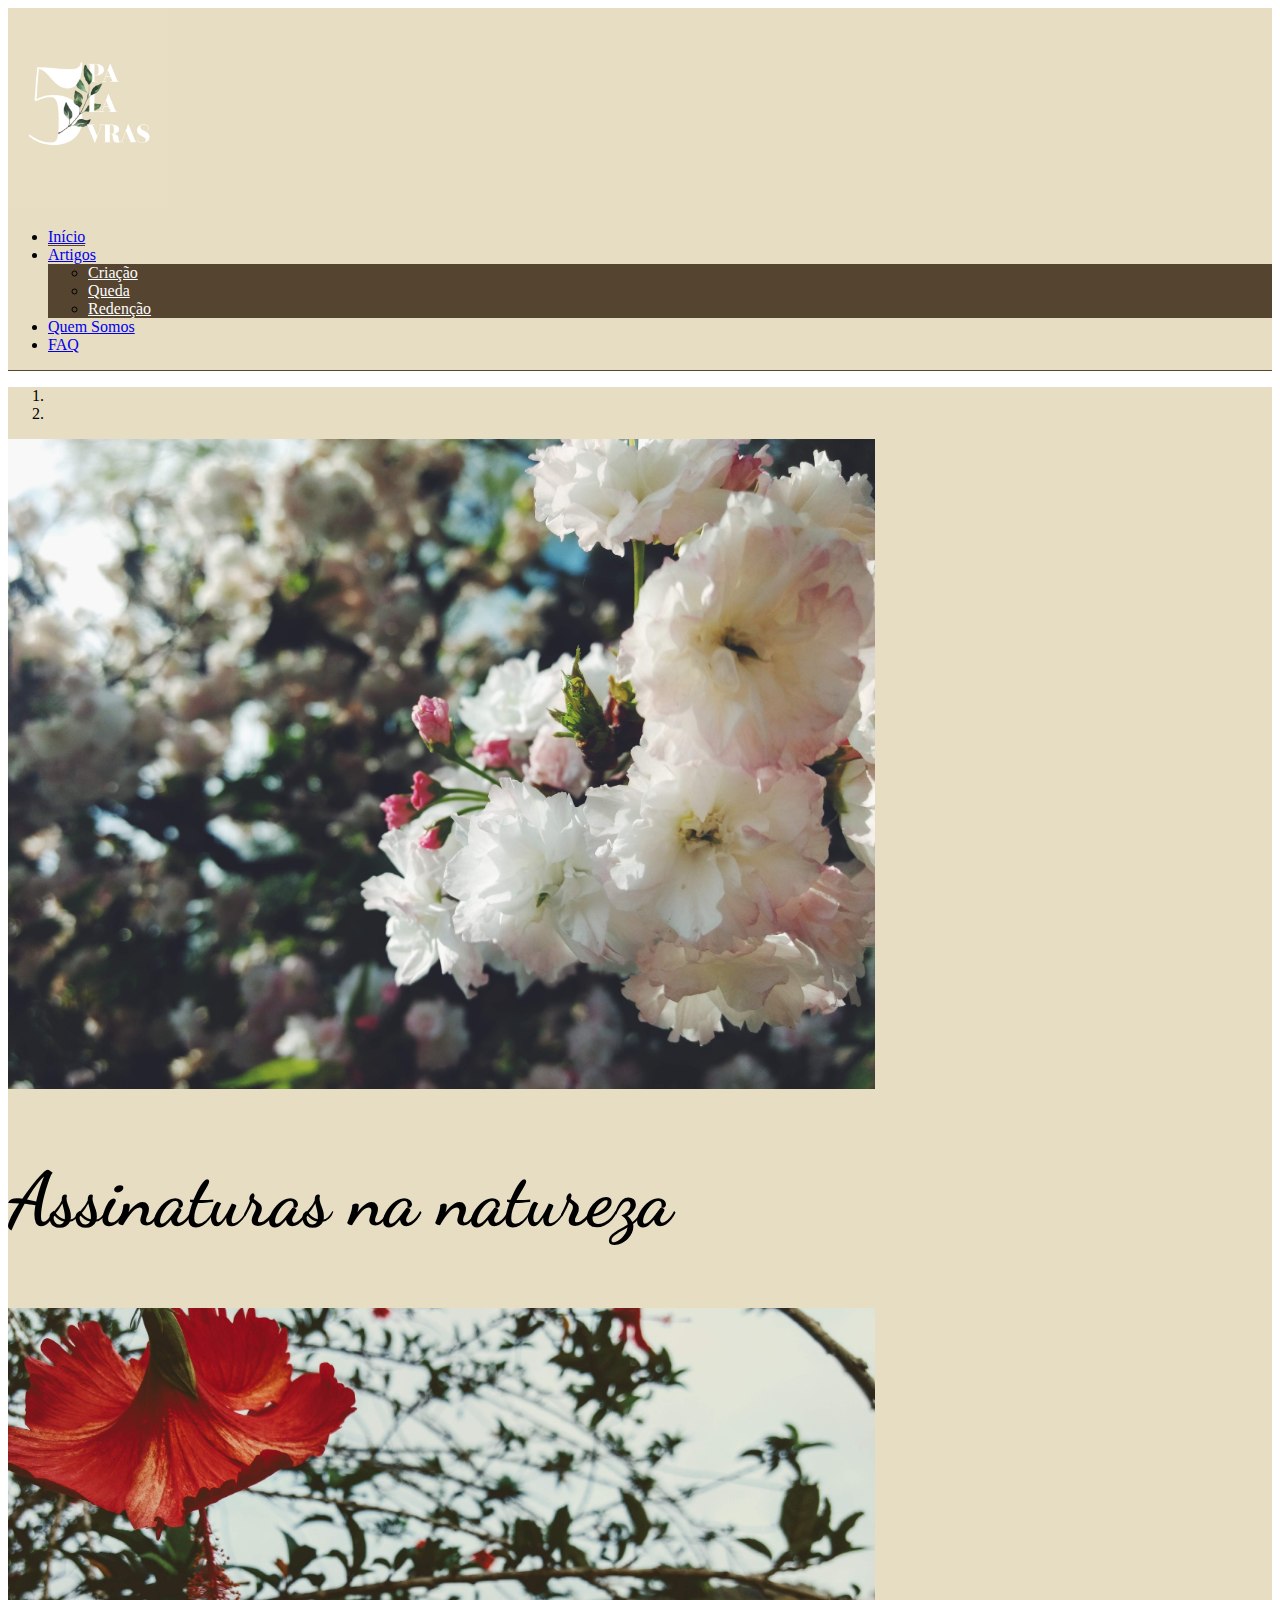
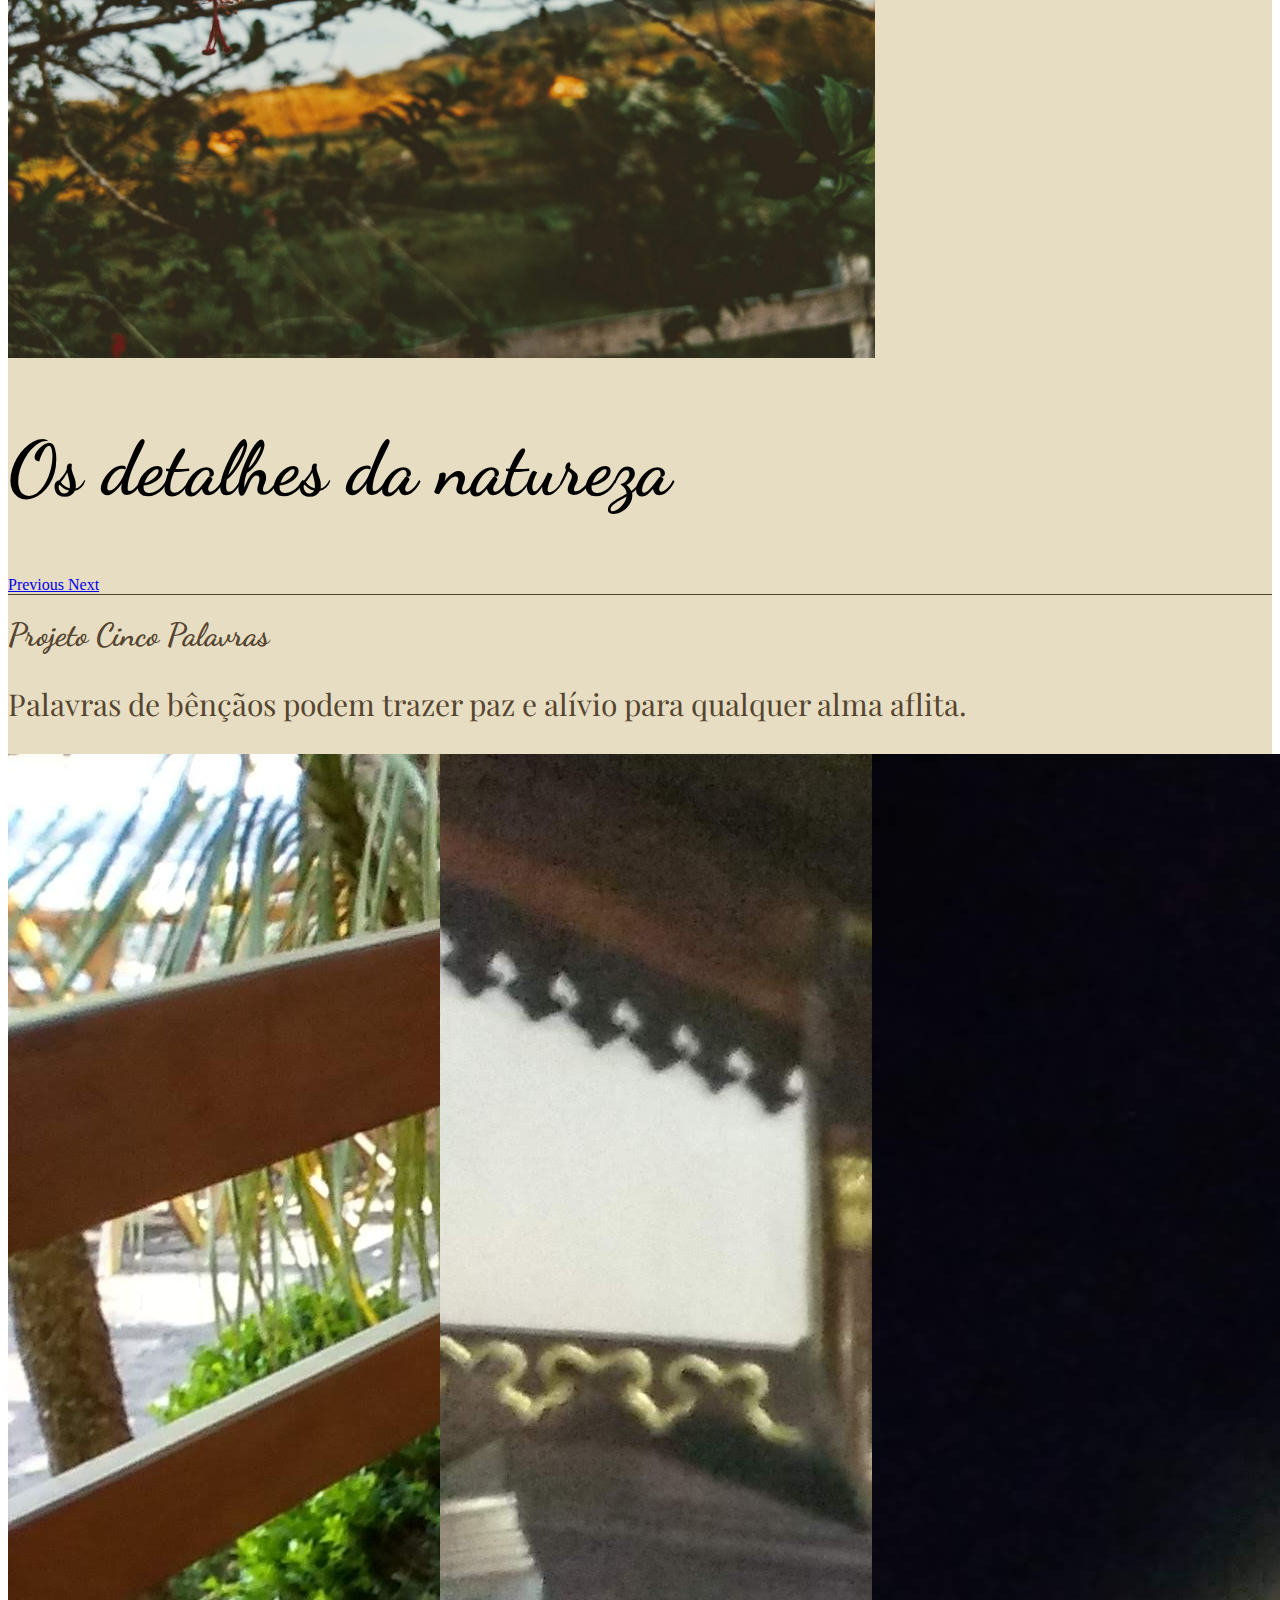
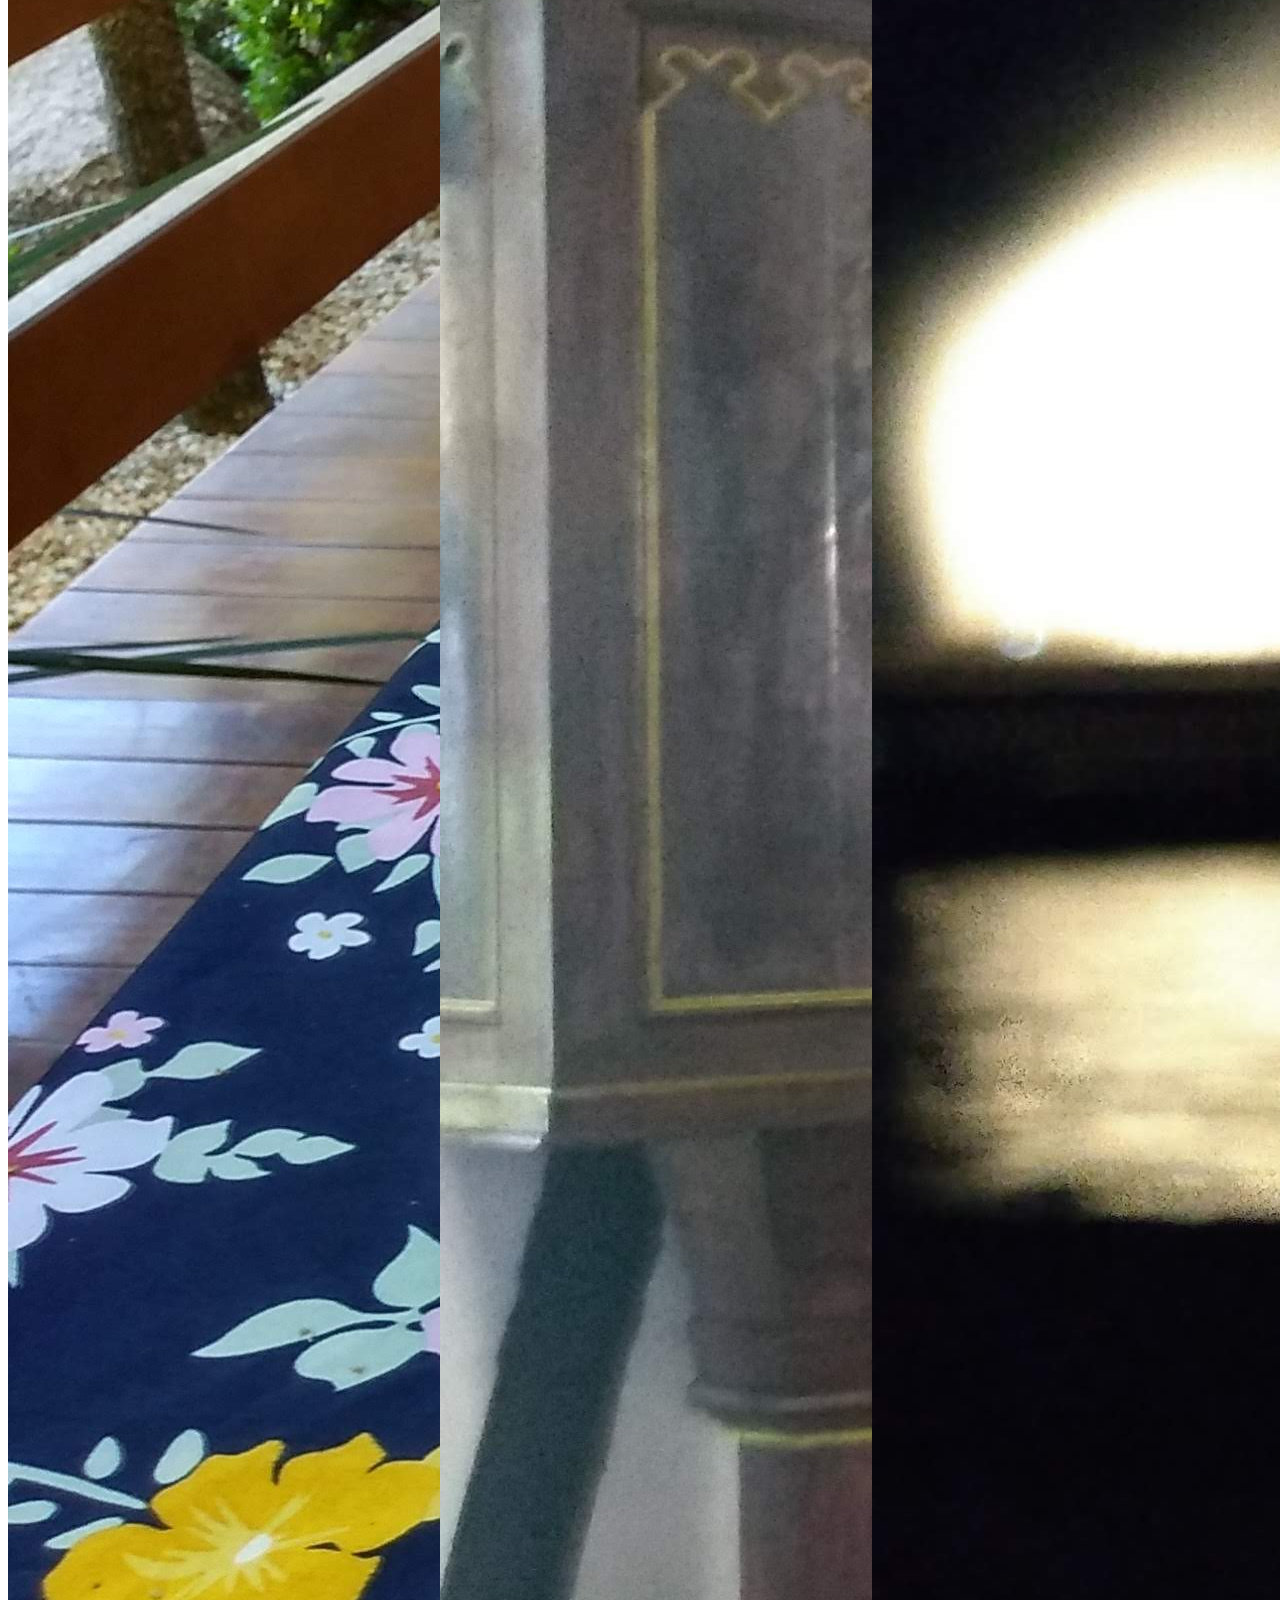
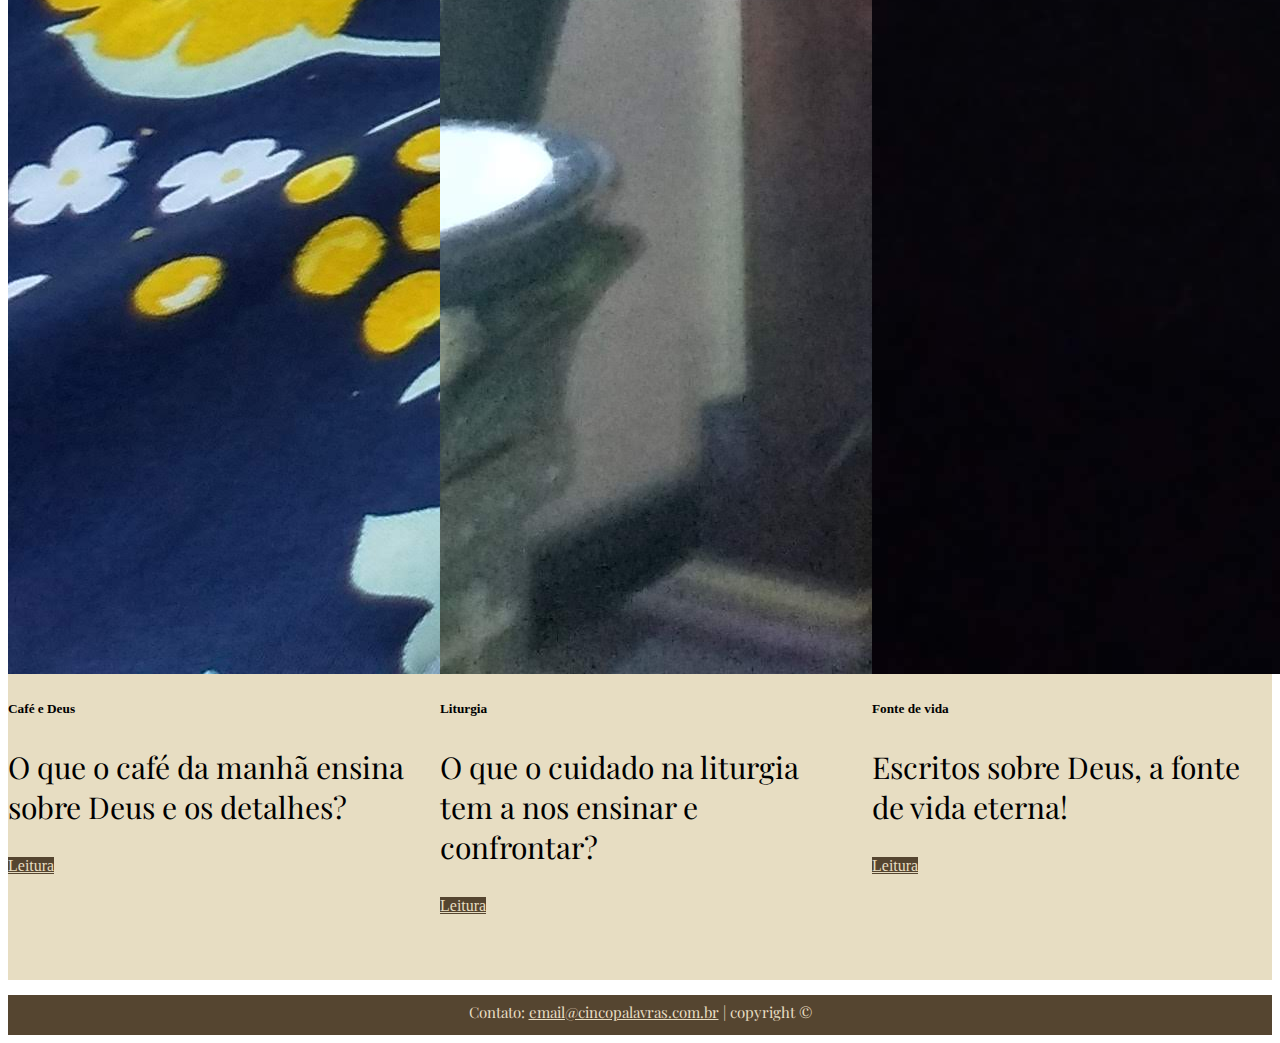
<file: index.html>
<!DOCTYPE html>
<html>
	<head>
		<meta charset="utf-8">
		<meta name='viewport' content='width=device-width, initial-scale=1'>

		<title>Cinco Palavras | Início</title>
		<link href="https://cdn.jsdelivr.net/npm/bootstrap@5.0.0-beta1/dist/css/bootstrap.min.css" rel="stylesheet" integrity="sha384-giJF6kkoqNQ00vy+HMDP7azOuL0xtbfIcaT9wjKHr8RbDVddVHyTfAAsrekwKmP1" crossorigin="anonymous">
		<link rel="preconnect" href="https://fonts.gstatic.com">
		<link href="https://fonts.googleapis.com/css2?family=Dancing+Script:wght@500&display=swap" rel="stylesheet">
		<link rel="preconnect" href="https://fonts.gstatic.com">
		<link href="https://fonts.googleapis.com/css2?family=Playfair+Display:ital@0;1&display=swap" rel="stylesheet">
		<link rel='stylesheet' href='css/nav.css'>
		<link rel='stylesheet' href='css/carossel.css'>
		<link rel='stylesheet' href='css/intro.css'>
		<link rel='stylesheet' href='css/cards.css'>
		<link rel='stylesheet' href='css/rodape.css'>
	</head>
	<body>
		<header>
			<nav class="navbar navbar-expand-lg navbar-light bg-bege borda_nav">
				<div class="container-fluid">
					<img src="img/logo2.jpeg" alt="Logo do Cinco Palavras">
					<div class="collapse navbar-collapse justify-content-around" id="navbarNavAltMarkup">
						<ul class="navbar-nav">
							<li class="nav-item">
								<a class="nav-link active" aria-current="page" href="#">Início</a>
							</li>
							<li class="nav-item dropdown">
								<a class="nav-link dropdown-toggle" href="#" id="navbarDropdownMenuLink" role="button" data-bs-toggle="dropdown" aria-expanded="false">Artigos</a>
								<ul class="dropdown-menu nav-color" aria-labelledby="navbarDropdownMenuLink">
									<li><a class="dropdown-item" href="#">Criação</a></li>
									<li><a class="dropdown-item" href="#">Queda</a></li>
									<li><a class="dropdown-item" href="#">Redenção</a></li>
								</ul>
							</li>
							<li class="nav-item">
								<a class="nav-link" href="quem_somos.html">Quem Somos</a>
							</li>
							<li class="nav-item">
								<a class="nav-link" href="#">FAQ</a>
							</li>
						</ul>
					</div>
				</div>
			</nav>
		</header>
		<main class='bg-bege'>
			<section id='carrosel'>
				<div id="carouselExampleCaptions" class="carousel slide borda_nav" data-interval="2000" data-bs-ride="carousel">
					<ol class="carousel-indicators">
						<li data-bs-target="#carouselExampleCaptions" data-bs-slide-to="0" class="active"></li>
						<li data-bs-target="#carouselExampleCaptions" data-bs-slide-to="1"></li>
					</ol>
					<div class="carousel-inner">
						<div class="carousel-item active">
							<img src="img/pink.jpg" class="d-block w-100 slide-carousel " alt="Desfoque em flor rosa">
							<div class="carousel-caption d-none d-md-block h-50">
								<h2 class='fonte-slide display-4'>Assinaturas na natureza</h2>
							</div>
						</div>
						<div class="carousel-item">
							<img src="img/red.jpg" class="d-block w-100 slide-carousel" alt="Desfoque em flor vermelha ao por do sol">
							<div class="carousel-caption d-none d-md-block h-50">
								<h2 class='fonte-slide display-4'>Os detalhes da natureza</h2>
							</div>
						</div>
					</div>
					<a class="carousel-control-prev" href="#carouselExampleCaptions" role="button" data-bs-slide="prev">
						<span class="carousel-control-prev-icon" aria-hidden="true"></span>
						<span class="visually-hidden">Previous</span>
					</a>
					<a class="carousel-control-next" href="#carouselExampleCaptions" role="button" data-bs-slide="next">
						<span class="carousel-control-next-icon" aria-hidden="true"></span>
						<span class="visually-hidden">Next</span>
					</a>
				</div>
			</section>
			<section id='introducao'>
				<div class='introd cor-marrom'>
					<h1 class='fonte-texto_principal text-center pt-5'>Projeto Cinco Palavras</h1>
					<p class='text-center pb-3'>Palavras de bênçãos podem trazer paz e alívio para qualquer alma aflita.</p>
				</div>
			</section>
			<section class='container' id='cards'>
				<article iv class="card borda_card card-largura">
					<img src="img/cafe.jpg" class="card-img-top card1" alt="Mesa com estampa repleta de flores e comida pra o café da manhã">
					<div class="card-body">
						<h5 class="card-title">Café e Deus</h5>
						<p class="card-text">O que o café da manhã ensina sobre Deus e os detalhes?</p>
						<a href="#" class="btn cor-botao">Leitura</a>
					</div>
				</article>
				<article iv class="card borda_card card-largura">
					<img src="img/igreja.jpg" class="card-img-top card2" alt="Panorama do interior de uma igreja luterana">
					<div class="card-body">
						<h5 class="card-title">Liturgia</h5>
						<p class="card-text">O que o cuidado na liturgia tem a nos ensinar e confrontar?</p>
						<a href="#" class="btn cor-botao">Leitura</a>
					</div>
				</article	>
				<article iv class="card borda_card card-largura">
					<img src="img/fonte.jpg" class="card-img-top card3" alt="Mesa com estampa repleta de flores e comida pra o café da manhã">
					<div class="card-body">
						<h5 class="card-title">Fonte de vida</h5>
						<p class="card-text">Escritos sobre Deus, a fonte de vida eterna!</p>
						<a href="#" class="btn cor-botao text-center">Leitura</a>
					</div>
				</article	>
			</section>
		</main>
		<footer class='rodape'>
			<p class='texto_rodape'>Contato: <a href='mailto:email@cincopalavras.com.br'>email@cincopalavras.com.br</a> | copyright &copy</p>
		</footer>
		<script src="https://cdn.jsdelivr.net/npm/@popperjs/core@2.5.4/dist/umd/popper.min.js" integrity="sha384-q2kxQ16AaE6UbzuKqyBE9/u/KzioAlnx2maXQHiDX9d4/zp8Ok3f+M7DPm+Ib6IU" crossorigin="anonymous"></script>
		<script src="https://cdn.jsdelivr.net/npm/bootstrap@5.0.0-beta1/dist/js/bootstrap.min.js" integrity="sha384-pQQkAEnwaBkjpqZ8RU1fF1AKtTcHJwFl3pblpTlHXybJjHpMYo79HY3hIi4NKxyj" crossorigin="anonymous"></script>
	</body>
</html>
</file>
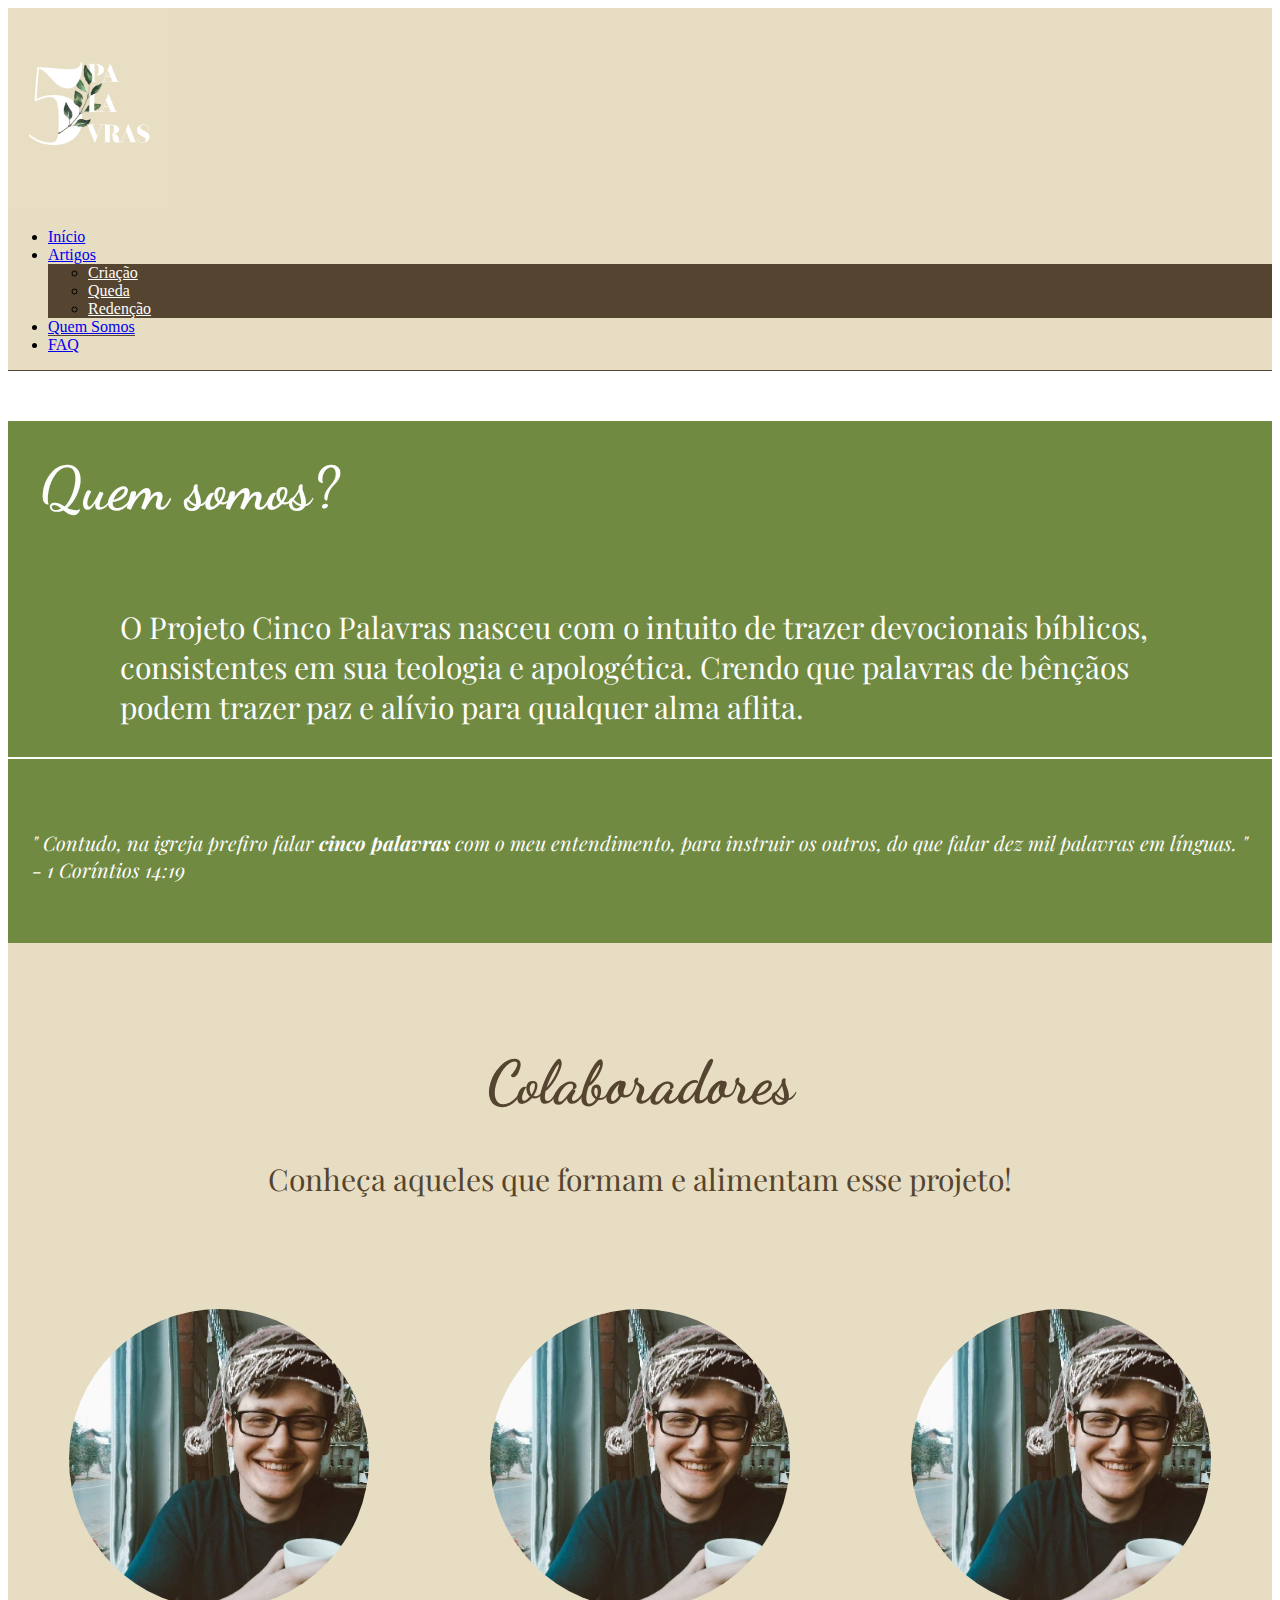
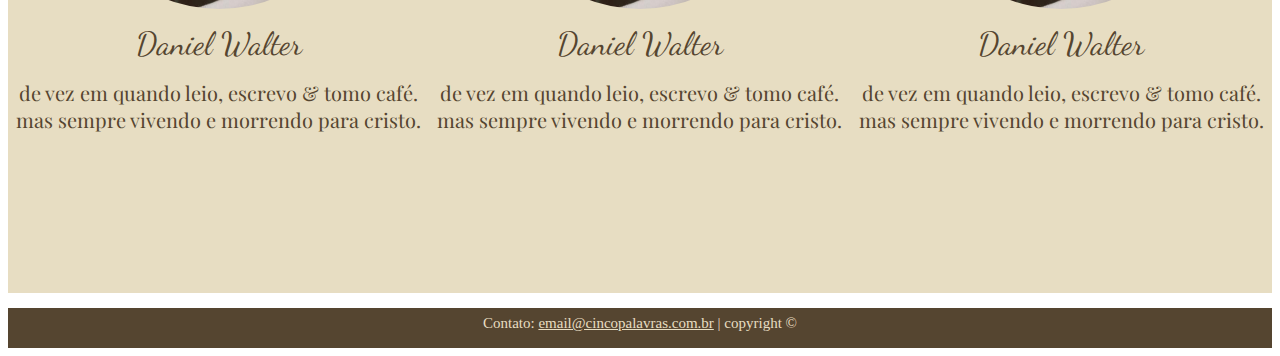
<file: quem_somos.html>
<!DOCTYPE html>
<html>
	<head>
		<meta charset="utf-8">
		<meta name='viewport' content='width=device-width, initial-scale=1'>

		<title>Cinco Palavras | Quem Somos</title>
		<link href="https://cdn.jsdelivr.net/npm/bootstrap@5.0.0-beta1/dist/css/bootstrap.min.css" rel="stylesheet" integrity="sha384-giJF6kkoqNQ00vy+HMDP7azOuL0xtbfIcaT9wjKHr8RbDVddVHyTfAAsrekwKmP1" crossorigin="anonymous">
		<link rel="preconnect" href="https://fonts.gstatic.com">
		<link href="https://fonts.googleapis.com/css2?family=Dancing+Script:wght@500&display=swap" rel="stylesheet">
		<link rel="preconnect" href="https://fonts.gstatic.com">
		<link href="https://fonts.googleapis.com/css2?family=Playfair+Display:ital@0;1&display=swap" rel="stylesheet">
		<link rel='stylesheet' href='css/nav.css'>
		<link rel='stylesheet' href='css/apresentacao.css'>
		<link rel='stylesheet' href='css/rodape.css'>
		<link rel='stylesheet' href='css/versos.css'>
		<link rel='stylesheet' href='css/colaboradores.css'>

	</head>
	<body>
		<header>
			<nav class="navbar navbar-expand-lg navbar-light bg-bege borda_nav">
				<div class="container-fluid">
					<img src="img/logo2.jpeg" alt="Logo do Cinco Palavras">
					<div class="collapse navbar-collapse justify-content-around" id="navbarNavAltMarkup">
						<ul class="navbar-nav">
							<li class="nav-item">
								<a class="nav-link" aria-current="page" href="index.html">Início</a>
							</li>
							<li class="nav-item dropdown">
								<a class="nav-link dropdown-toggle" href="#" id="navbarDropdownMenuLink" role="button" data-bs-toggle="dropdown" aria-expanded="false">Artigos</a>
								<ul class="dropdown-menu nav-color" aria-labelledby="navbarDropdownMenuLink">
									<li><a class="dropdown-item" href="#">Criação</a></li>
									<li><a class="dropdown-item" href="#">Queda</a></li>
									<li><a class="dropdown-item" href="#">Redenção</a></li>
								</ul>
							</li>
							<li class="nav-item">
								<a class="nav-link active" href="quem_somos.html">Quem Somos</a>
							</li>
							<li class="nav-item">
								<a class="nav-link" href="#">FAQ</a>
							</li>
						</ul>
					</div>
				</div>
			</nav>
		</header>
		<main class='bg-bege'>
			<section id='apresentacao'>
				<div class='texto_apresenta'>
					<h2 class='text-center pt-5 titulo_quemsomos'>Quem somos?</h2>
					<p class='text-center pb-3 texto_quemsomos'>
					O Projeto Cinco Palavras nasceu com o intuito de trazer devocionais bíblicos, consistentes em sua teologia e apologética.
					Crendo que palavras de bênçãos podem trazer paz e alívio para qualquer alma aflita.</p>
				</div>
			</section>
			<section id='versos'>
				<div class='versos'>
					<p>" Contudo, na igreja prefiro falar <strong>cinco palavras</strong> com o meu entendimento, para instruir os outros, do que falar dez mil palavras em línguas.
					" </br> - 1 Coríntios 14:19</p> 
				</div>
			</section>
			<section id='colaboradores'>
				<h1 class='titulo_colaboradores'>Colaboradores</h1>
				<p class='apresenta_colaboradores'>Conheça aqueles que formam e alimentam esse projeto!</p>
				<div class='galera'>
					<div class='colaboradores'> 
						<img src="img/perfil.jpg" alt="Foto do primeiro colaborador">
						<span class='nome'>Daniel Walter</span>
						<span class='descricao'>
							De vez em quando leio, escrevo & tomo café. </br>
							Mas sempre vivendo e morrendo para Cristo.
						</span>
					</div>
					<div class='colaboradores'> 
						<img src="img/perfil.jpg" alt="Foto do segundo colaborador">
						<span class='nome'>Daniel Walter</span>
						<span class='descricao'>
							De vez em quando leio, escrevo & tomo café. </br>
							Mas sempre vivendo e morrendo para Cristo.
						</span>
					</div>
					<div class='colaboradores'> 
						<img src="img/perfil.jpg" alt="Foto do terceiro colaborador">
						<span class='nome'>Daniel Walter</span>
						<span class='descricao'>
							De vez em quando leio, escrevo & tomo café. </br>
							Mas sempre vivendo e morrendo para Cristo.
						</span>
					</div>
				</div>
			</section>
		</main>
		<footer class='rodape'>
			<p class='texto_rodape'>Contato: <a href='mailto:email@cincopalavras.com.br'>email@cincopalavras.com.br</a> | copyright &copy</p>
		</footer>
		<script src="https://cdn.jsdelivr.net/npm/@popperjs/core@2.5.4/dist/umd/popper.min.js" integrity="sha384-q2kxQ16AaE6UbzuKqyBE9/u/KzioAlnx2maXQHiDX9d4/zp8Ok3f+M7DPm+Ib6IU" crossorigin="anonymous"></script>
		<script src="https://cdn.jsdelivr.net/npm/bootstrap@5.0.0-beta1/dist/js/bootstrap.min.js" integrity="sha384-pQQkAEnwaBkjpqZ8RU1fF1AKtTcHJwFl3pblpTlHXybJjHpMYo79HY3hIi4NKxyj" crossorigin="anonymous"></script>
	</body>
</html>
</file>
<file: css/nav.css>
:root {
    --cor_bege: #E7DDC2;
    --cor_branco: #FDFDFD;
    --cor_marrom: #554530;
    --cor_queimado: #d1c8b1;
    --cor_verde: #718A41;
    --cor_vermelha: #973532;
}

/* Bege */
.container-fluid img{
    max-height: 200px;
    max-width: 200px;
}

.cor-marrom {
    color: var(--cor_marrom);
}

.bg-bege {
    background-color: var(--cor_bege);
}

.fonte-titulo {
    font-family: 'Dancing Script', sans-serif;
}

.nav-link:hover, .nav-link.active {
    border-bottom: 1px solid var(--cor_marrom);
}

.dropdown-menu {
    background-color: var(--cor_marrom);
    border-color: var(--cor_marrom);
}

.dropdown-item {
    color: var(--cor_branco);
}

.dropdown-item:hover {
    color: var(--cor_branco);
    background-color: var(--cor_marrom);
    border-bottom: 1px solid var(--cor_branco);
}

.borda_nav {
    border-bottom: 1px solid var(--cor_marrom);
}
</file>
<file: css/carossel.css>
/* Carousel */
.slide-carousel {
    height: 650px;
    object-fit: cover;
}

.fonte-slide {
    font-family: 'Dancing Script', sans-serif;
    font-size: 75px;
}
</file>
<file: css/intro.css>
/* Introdução */
.fonte-texto_principal {
    font-family: 'Dancing Script', sans-serif;
}

p {
    font-family: 'Playfair Display', sans-serif;
    font-size: 30px;
}
</file>
<file: css/cards.css>
/* Cards */
.cor-botao {
    background-color: var(--cor_marrom);
    color: var(--cor_bege);
}

.cor-botao:hover {
    background-color: var(--cor_marrom);
    color: var(--cor_bege);
}

.borda_card {
    border-color: none;
    margin-bottom: 15px;
}

.card-largura {
    max-width: 25rem;
}

#cards {
    display: flex;
    justify-content: space-between;
    padding-bottom: 50px;
    width: 100%;
}

@media screen and (max-width: 768px) {
    #cards {
        align-items: center;
        flex-direction: column;
        justify-content: space-around;
    }

    .card-img-top {
        display: none;
    }
}
</file>
<file: css/rodape.css>
/* Rodapé */
.rodape {
    background: var(--cor_marrom);
    height: 40px;
    text-align: center;
}

.texto_rodape {
    color:  var(--cor_bege);
    font-size: 15px;
    padding-top: 7px;
}

.texto_rodape a {
    color: inherit;
}
</file>
<file: css/apresentacao.css>
#apresentacao {
    background-color: var(--cor_verde);
}

.texto_apresenta {
    justify-content: center;
    border-bottom: 2px solid var(--cor_branco);
}

.titulo_quemsomos {
    color: var(--cor_branco);
    font-family: 'Dancing Script', sans-serif;
    font-size: 60px;
    padding: 2rem;
}

.texto_quemsomos {
    color: var(--cor_branco);
    font-family: 'Playfair Display', sans-serif;
    font-size: 30px;
}

@media screen and (max-width: 425px) {
    .texto_quemsomos {
        font-size: 20px;
        padding-left: 2rem;
        padding-right: 2rem;
    }
}

@media screen and (min-width: 426px) {
    .texto_quemsomos {
        padding-left: 7rem;
        padding-right: 7rem;
    }
}
</file>
<file: css/versos.css>
#versos {
    background-color: var(--cor_verde);
    color: var(--cor_branco);
    display: flex;
    justify-content: center;
}

.versos {
    align-items: center;
    font-family: 'Playfair Display', sans-serif;
    font-size: 20px;
    font-style: italic;
    padding-bottom: 40px;
    padding-top: 50px;
}

@media screen and (max-width: 1024px) {
    .versos {
        padding-left: 3rem;
        padding-right: 3rem;
    }
}
</file>
<file: css/colaboradores.css>
.titulo_colaboradores {
    color: var(--cor_marrom);
    font-family: 'Dancing Script', sans-serif;
    font-size: 60px;
    padding-top: 4rem;
    text-align: center;

}

.galera {
    display: flex;
    justify-content: space-around;
    padding-bottom: 10rem;
}

.colaboradores {
    display: flex;
    flex-direction: column;
    text-align: center;
}

#colaboradores p {
    color: var(--cor_marrom);
    font-family: 'Playfair Display', sans-serif;
    font-size: 30px;
    padding-bottom: 5rem;
    text-align: center;
}

.colaboradores img {
    background-position: center;
    border-radius: 100%;
    background-repeat: no-repeat;
    background-size: cover;
    height: 300px;
    margin: 0 auto;
    width: 300px;
}

.nome {
    color: var(--cor_marrom);
    font-family: 'Dancing Script', sans-serif;
    font-size: 2rem;
    margin: 1rem 0;
}

.descricao {
    color: var(--cor_marrom);
    font-family: 'Playfair Display', sans-serif;
    font-size: 20px;
    text-transform: lowercase;
}

@media screen and (max-width: 768px) {
    .descricao {
        font-size: 18px;
        padding-left: 0.5rem;
        padding-right: 0.5rem;
    }
}

@media screen and (max-width: 1024px) {
    .galera {
        flex-direction: column;
    }

    .colaboradores {
        padding-bottom: 5rem;
    }

    #colaboradores p {
        font-size: 25px;
    }

}
</file>
